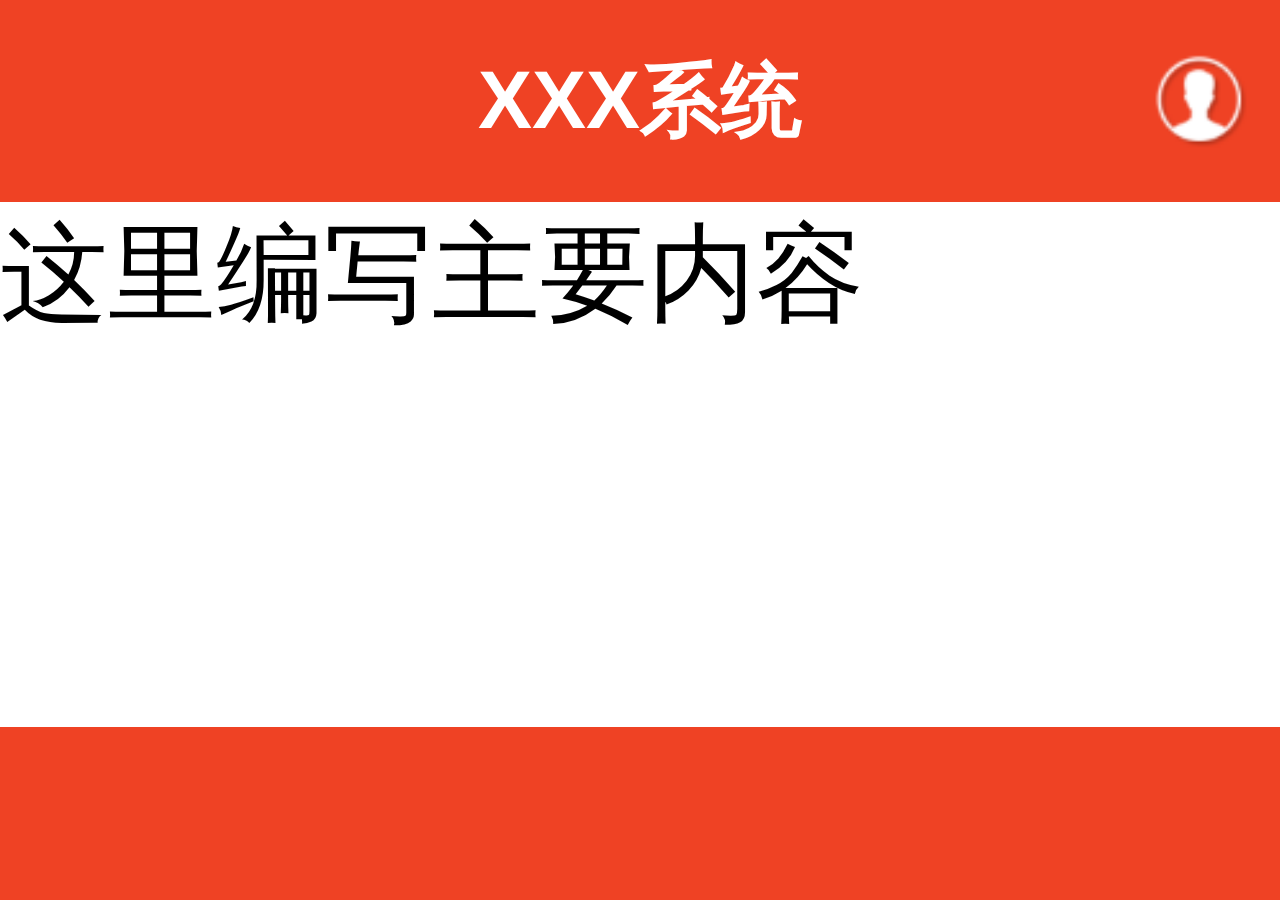
<file: index.html>
<!DOCTYPE html>
<html  data-dpr="2" lang="en" style="width: 100%; height: 100%; overflow: hidden;">
<head>
	<meta charset="UTF-8">
	<meta http-equiv="X-UA-Compatible" content="IE=edge">
	<meta name="viewport" content="width=device-width, initial-scale=1, maximum-scale=1, user-scalable=no">
	<meta name="apple-mobile-web-app-capable" content="yes">
    <meta name="mobile-web-app-capable" content="yes">
    <meta content="black" name="apple-mobile-web-app-status-bar-style">
    <meta content="telephone=no,email=no" name="format-detection">
    <meta name="App-Config" content="fullscreen=yes,useHistoryState=yes,transition=yes">
	<title>webAPP</title>
	<link rel="stylesheet" type="text/css" href="css/base.css">
	<script type="text/javascript" src="js/jquery.min.js"></script>
	<script type="text/javascript" src="index.js"></script>

</head>
<body>
	<!-- 头部 -->
	<div class="lx-header-top">
		<h1 class="lx-header-top-title">XXX系统</h1>
		<img src="images/user.png" class="lx-header-top-login">
	</div>
	<!-- 主体 -->
	<div class="lx-body-main">
		这里编写主要内容
	</div>
	<!-- 底部 -->
	<div class="lx-footer"></div>
</body>
</html>
</file>
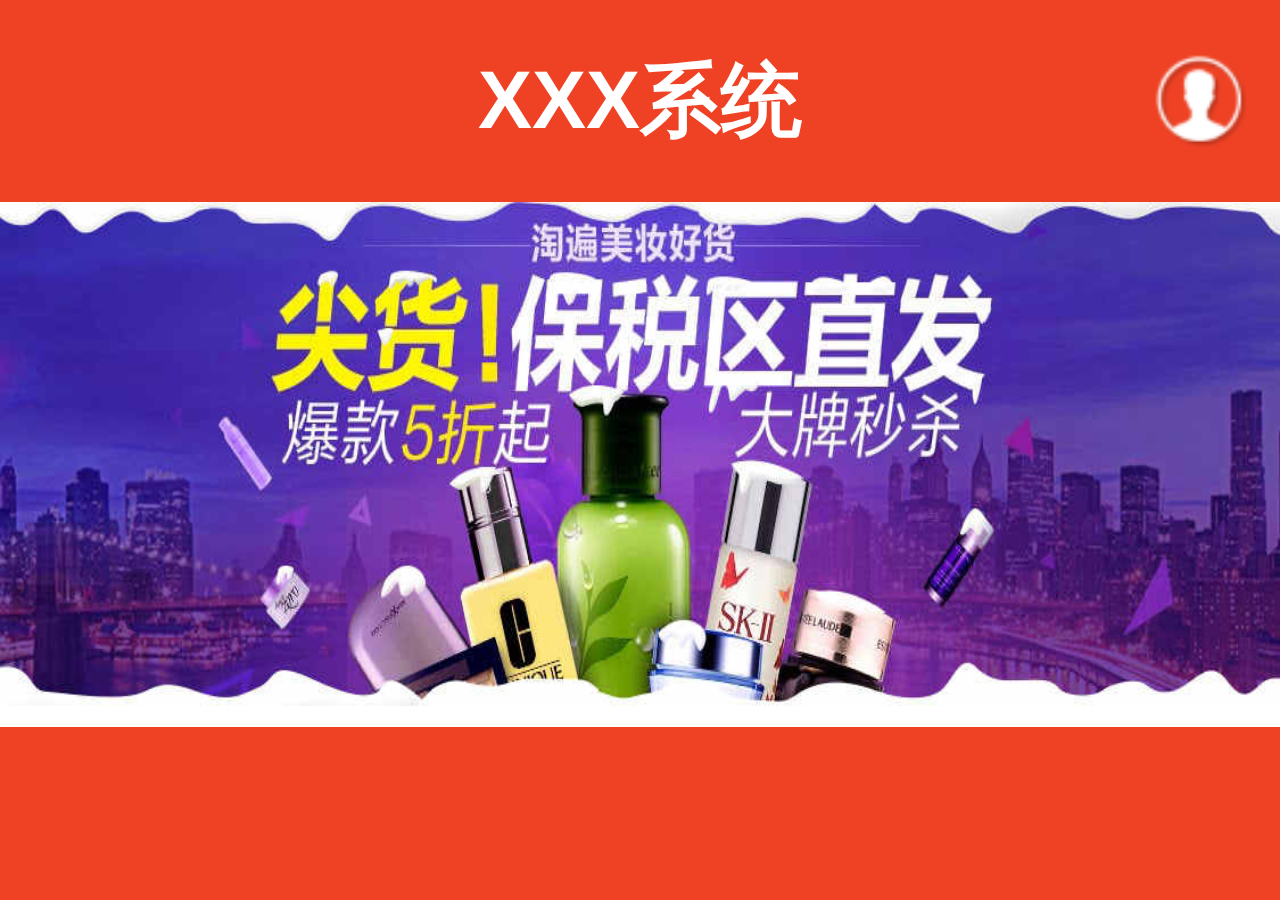
<file: listImg.html>
<!DOCTYPE html>
<html  data-dpr="2" lang="en" style="width: 100%; height: 100%; overflow: hidden;">
<head>
	<meta charset="UTF-8">
	<meta http-equiv="X-UA-Compatible" content="IE=edge">
	<meta name="viewport" content="width=device-width, initial-scale=1, maximum-scale=1, user-scalable=no">
	<meta name="apple-mobile-web-app-capable" content="yes">
    <meta name="mobile-web-app-capable" content="yes">
    <meta content="black" name="apple-mobile-web-app-status-bar-style">
    <meta content="telephone=no,email=no" name="format-detection">
    <meta name="App-Config" content="fullscreen=yes,useHistoryState=yes,transition=yes">
	<title>webAPP</title>
	<link rel="stylesheet" type="text/css" href="css/base.css">
	<script type="text/javascript" src="js/Init.js"></script>
	<script type="text/javascript" src="js/img.js"></script>
</head>
<body>
	<div class="lx-header-top">
		<h1 class="lx-header-top-title">XXX系统</h1>
		<img src="images/user.png" class="lx-header-top-login">
	</div>
	<div class="lx-body-main">
		<div class="lx-UI-img">
			<div data-slide-index="0"><a href="http://www.baidu.com"><img src="images/1.jpg"></a></div>
			<div data-slide-index="1"><a href="#"><img src="images/2.jpg"></a></div>
			<div data-slide-index="2"><a href="#"><img src="images/3.jpg"></a></div>
			<div data-slide-index="3"><a href="#"><img src="images/4.jpg"></a></div>
			<div data-slide-index="4"><a href="#"><img src="images/5.jpg"></a></div>
		</div>
		<div class="btn-blue"></div>
	</div>
	<div class="lx-footer"></div>

	<script type="text/javascript">
	  	function init(){
	  		inIt();//框架初始化
			imgInit('lx-UI-img');// 图片轮动
		}
		window.onload=init;
	</script>
</body>
</html>
</file>
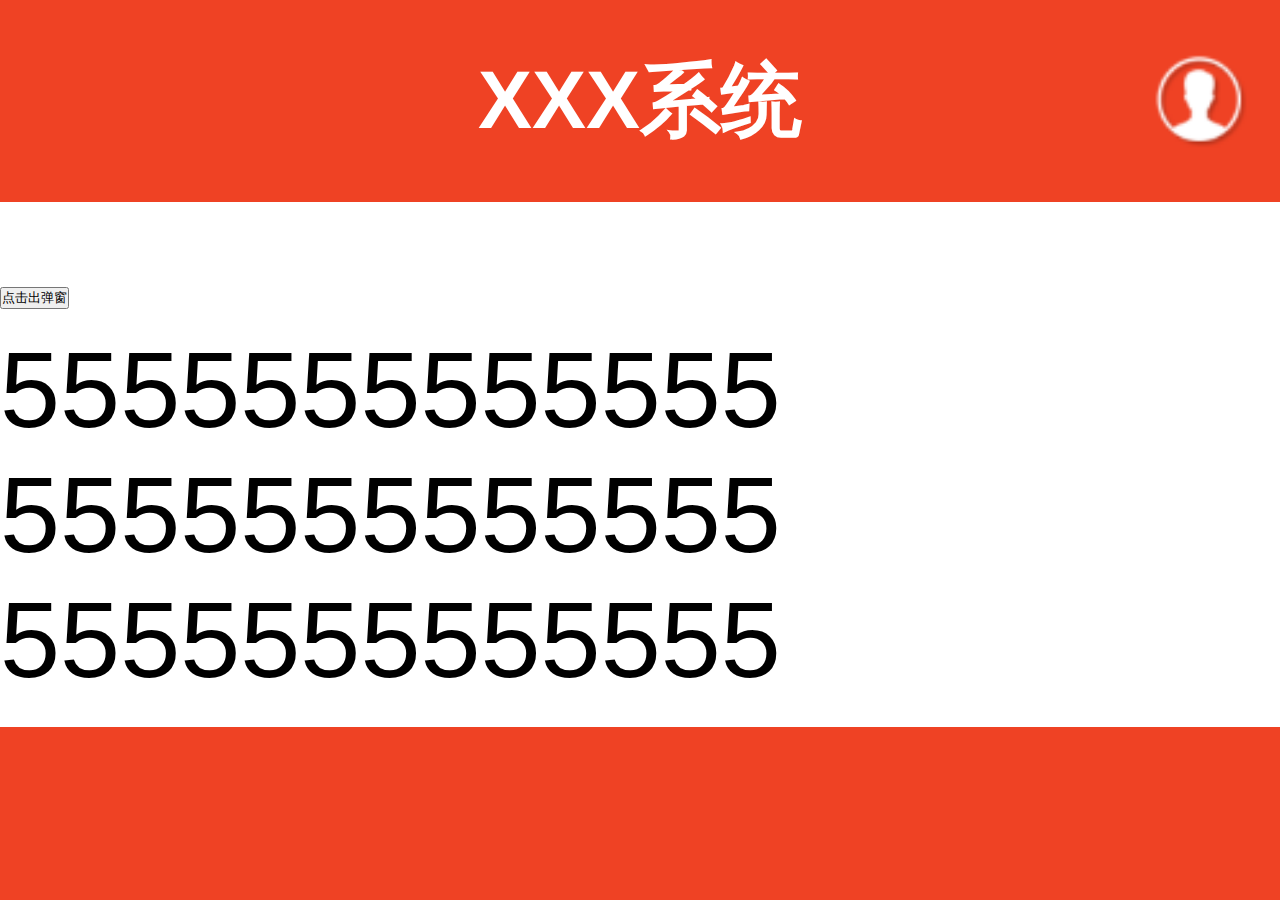
<file: mainlist.html>
<!DOCTYPE html>
<html  data-dpr="2" lang="en" style="width: 100%; height: 100%; overflow: hidden;">
<head>
	<meta charset="UTF-8">
	<meta http-equiv="X-UA-Compatible" content="IE=edge">
	<meta name="viewport" content="width=device-width, initial-scale=1, maximum-scale=1, user-scalable=no">
	<meta name="apple-mobile-web-app-capable" content="yes">
    <meta name="mobile-web-app-capable" content="yes">
    <meta content="black" name="apple-mobile-web-app-status-bar-style">
    <meta content="telephone=no,email=no" name="format-detection">
    <meta name="App-Config" content="fullscreen=yes,useHistoryState=yes,transition=yes">
	<title>webAPP</title>
	<link rel="stylesheet" type="text/css" href="css/base.css">
	<script type="text/javascript" src="js/Init.js"></script>
</head>
<body>
	<!-- 头部 -->
	<div class="lx-header-top">
		<h1 class="lx-header-top-title">XXX系统</h1>
		<img src="images/user.png" class="lx-header-top-login">
	</div>
	<!-- 主体 -->
	<div class="lx-body-main">
		<div id="list">
			<div><input type="button" value="点击出弹窗" id='btn'></div>
			<div>5555555555555</div>
			<div>5555555555555</div>
			<div>5555555555555</div>
			<div>5555555555555</div>
			<div>5555555555555</div>
			<ul class="_list" id="list0" >
				<li style="height: 1rem;">这里编写主要内容</li>
				<li style="height: 1rem;">风飒飒1</li>
				<li style="height: 1rem;">风飒飒</li>
				<li style="height: 1rem;">风飒飒</li>
				<li style="height: 1rem;">风飒飒</li>
				<li style="height: 1rem;">风飒飒</li>
				<li style="height: 1rem;">风飒飒</li>
				<li style="height: 1rem;">风飒飒</li>
				<li style="height: 1rem;">风飒飒</li>
				<li style="height: 1rem;">风飒飒</li>
				<li style="height: 1rem;">风飒飒</li>
				<li style="height: 1rem;">风飒飒</li>
				<li style="height: 1rem;">风飒飒</li>
				<li style="height: 1rem;">风飒飒3</li>
			</ul>
		</div>
	</div>
	<div class="lx-hiddenMain"></div>
	<div class="lx-alert"> 
		<div class="lx-message">这是一个弹窗</div>
		<div class="lx-button-list">
			<span class="lx-ok">确定</span><span class="lx-cancel">取消</span>
		</div>
	</div>
	<!-- 底部 -->
	<div class="lx-footer"></div>
	<!-- 页面初始化 -->
	<script type="text/javascript">
		inIt();
		var mainScroll = document.querySelector('.lx-body-main');
		var _list = document.getElementById('list');
		var list0 = document.getElementById('list0');
		mainScroll.onscroll = function(){
			var scroll_h = mainScroll.scrollTop+mainScroll.offsetHeight;
			var _list_h = _list.offsetHeight;
			var s_list_h = scroll_h - _list_h;
			if(s_list_h >= 0 ){
				(function(){
					for(var i = 0;i<5;i++){
						var li = document.createElement('li');
						li.innerHTML = '列表'+(i+1)+'';
						list0.appendChild(li);
					}
				})();
			}
		}
		/* ============ 弹窗 ============ */
		var btn = document.getElementById('btn');
		btn.onclick= function(){
			toLxalert(true,'Hello World');
		}

	</script>
</body>

</html>
</file>
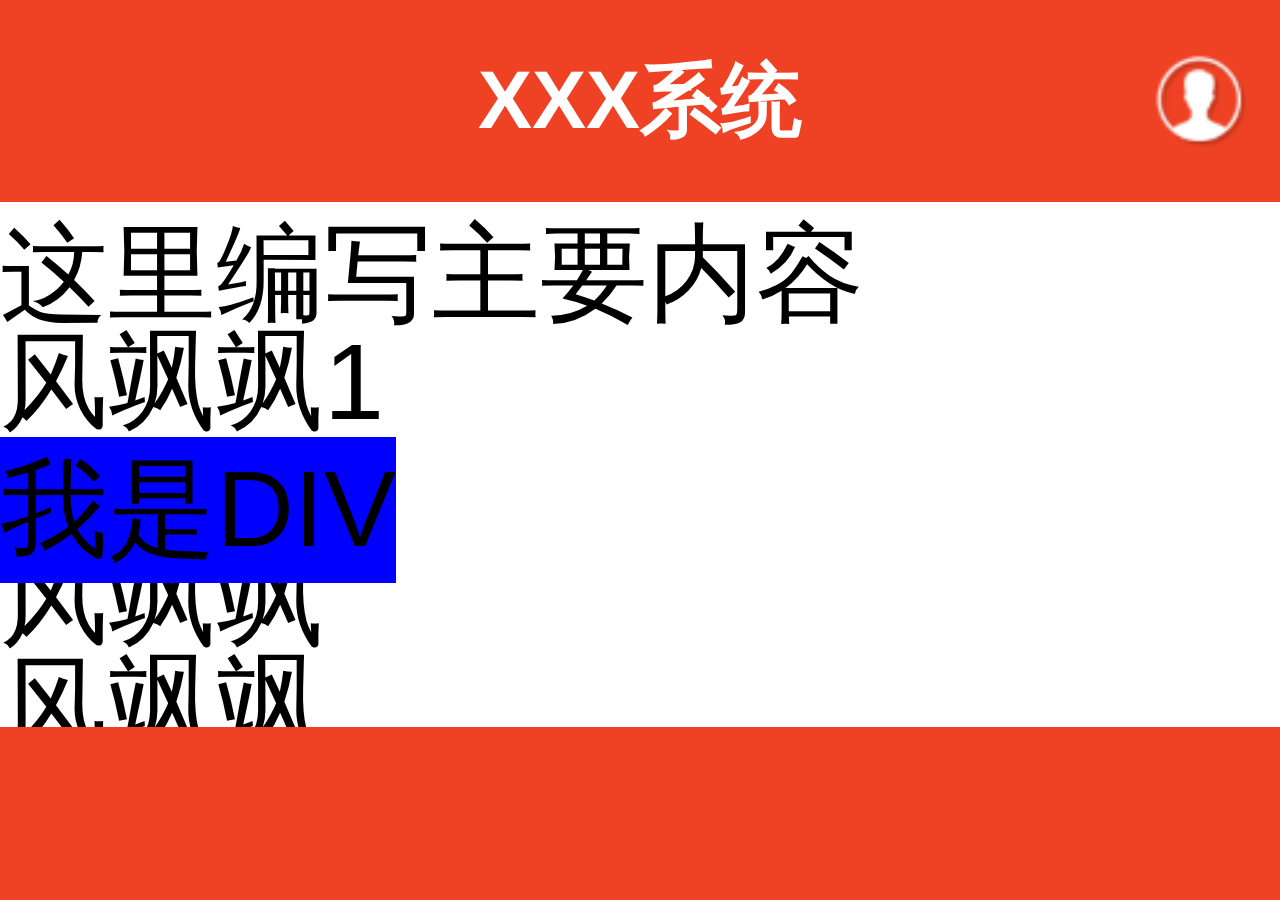
<file: t.html>
<!DOCTYPE html>
<html  data-dpr="2" lang="en" style="width: 100%; height: 100%; overflow: hidden;">
<head>
	<meta charset="UTF-8">
	<meta http-equiv="X-UA-Compatible" content="IE=edge">
	<meta name="viewport" content="width=device-width, initial-scale=1, maximum-scale=1, user-scalable=no">
	<meta name="apple-mobile-web-app-capable" content="yes">
    <meta name="mobile-web-app-capable" content="yes">
    <meta content="black" name="apple-mobile-web-app-status-bar-style">
    <meta content="telephone=no,email=no" name="format-detection">
    <meta name="App-Config" content="fullscreen=yes,useHistoryState=yes,transition=yes">
	<title>webAPP</title>
	<link rel="stylesheet" type="text/css" href="css/base.css">
	<script type="text/javascript" src="js/Init.js"></script>
</head>
<body onload="inIt()">
	<!-- 头部 -->
	<div class="lx-header-top">
		<h1 class="lx-header-top-title">XXX系统</h1>
		<img src="images/user.png" class="lx-header-top-login">
	</div>
	<!-- 主体 -->
	<div class="lx-body-main">
	<ul class="_list" id="list" style="height:10rem">
			<li style="    height: 1rem;">这里编写主要内容</li>
			<li style="    height: 1rem;">风飒飒1</li>
			<li style="    height: 1rem;">风飒飒</li>
			<li style="    height: 1rem;">风飒飒</li>
			<li style="    height: 1rem;"> 风飒飒</li>
			<li style="    height: 1rem;"> 风飒飒</li>
			<li style="    height: 1rem;"> 风飒飒</li>
			<li style="    height: 1rem;"> 风飒飒</li>
			<li style="    height: 1rem;"> 风飒飒</li>
			<li style="    height: 1rem;"> 风飒飒</li>
			<li style="    height: 1rem;"> 风飒飒</li>
			<li style="    height: 1rem;"> 风飒飒</li>
			<li style="    height: 1rem;"> 风飒飒</li>
			<li style="    height: 1rem;"> 风飒飒</li>
			<li style="    height: 1rem;"> 风飒飒</li>
		</ul>
		<div style="position: absolute;background:blue" id = "div">我是DIV</div>
	</div>
	<!-- 底部 -->
	<div class="lx-footer"></div>
	<!-- 页面初始化 -->
	<script type="text/javascript">
		var s = {
			"S":function(salary){
				return salary*4;
			},
			"A":function(salary){
				return salary*3;
			},
			"B":function(salary){
				return salary*2;
			}
		}
		var calculate = function(level,salary){
			return s[level](salary);
		}
		console.log(calculate("S",10000));


		var tween = {
			linear:function(t,b,c,d){
				return c*t/d+b;
			},
			easeIn:function(t,b,c,d){
				return c*(t /= d)*t+b;
			},
			strongEaseIn:function(t,b,c,d){
				return c*(t /= d)*t*t*t*t+b;
			},
			strongEaseOut:function(t,b,c,d){
				return c*((t = t/d -1)*t*t*t*t+1)+b;
			},
			sineaseIn:function(t,b,c,d){
				return c*(t /=d)*t*t+b;
			},
			sineaseOut:function(t,b,c,d){
				return c*((t = t / d -1)*t*t+1)+b;
			}
		};
		var Animate = function(dom){
			this.dom          = dom;
			this.startTime    = 0;
			this.startPos     = 0;
			this.endPos       = 0;
			this.propertyName = null;
			this.easing       = null;
			this.duration     = null;
		}
		Animate.prototype.start = function(propertyName,endPos,duration,easing) {
			this.startTime = +new Date;
			this.startPos  = this.dom.getBoundingClientRect()[propertyName];
			this.propertyName = propertyName;
			this.endPos = endPos;
			this.duration = duration;
			this.easing = tween[easing];
			var  self = this;
			var timeId = setInterval(function() {
				if(self.step() == false){
					clearInterval(timeId);
				}
			},19);
		};
		Animate.prototype.step = function(){
			var t = +new Date;
			if(t >= this.startTime + this.duration){
				this.update(this.endPos);
				return false;
			}
			var pos = this.easing(t-this.startTime,this.startPos,this.endPos-this.startPos,this.duration);
			this.update(pos);
		}
		Animate.prototype.update = function(pos){
			this.dom.style[this.propertyName] = pos +'px';
		}
		var div = document.getElementById('div');
		var animate = new Animate(div);
		// animate.start('left',500,1000,'strongEaseOut');
		animate.start('top',500,1000,'linear');

		for(var i = 0; i < 10; i++ ){ 
			(function(x){ 
				setTimeout(function(){ console.log(x) },x*1000) 
			})(i) 
		}
		(function(document){
		    var viewport;
		    var obj = {
		        init:function(id){
		           viewport = document.querySelector("#"+id);
		        },
		        addChild:function(child){
		            viewport.appendChild(child);
		        },
		        removeChild:function(child){
		            viewport.removeChild(child);
		        }
		    }
		    window.jView = obj;
		})(document);
		var _list = document.querySelector('#list');
		console.log(_list.offsetWidth)
		// console.log(_list.offsetHeight*3)
		// console.log(_list.offsetHeight*15)
		console.log(_list.clientHeight)
		// f(document)
	</script>
</body>
</html>
</file>
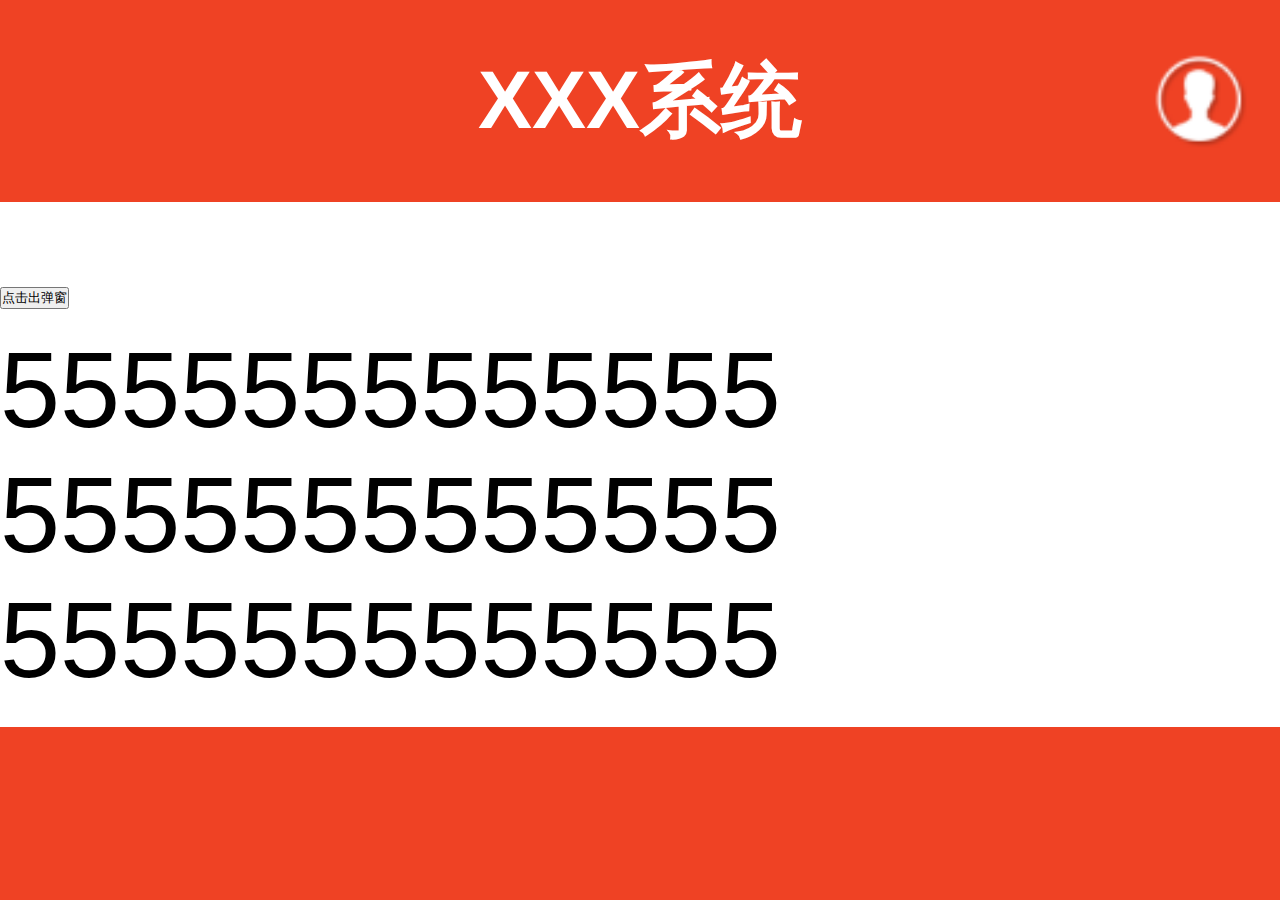
<file: css/webAPP.html>
<!DOCTYPE html>
<!-- saved from url=(0038)http://192.168.1.33:8088/mainlist.html -->
<html data-dpr="2" lang="en" style="width: 100%; height: 100%; overflow: hidden; font-size: 37.5px;"><head><meta http-equiv="Content-Type" content="text/html; charset=UTF-8">
	<meta charset="UTF-8">
	<meta http-equiv="X-UA-Compatible" content="IE=edge">
	<meta name="viewport" content="width=device-width, initial-scale=1, maximum-scale=1, user-scalable=no">
	<meta name="apple-mobile-web-app-capable" content="yes">
    <meta name="mobile-web-app-capable" content="yes">
    <meta content="black" name="apple-mobile-web-app-status-bar-style">
    <meta content="telephone=no,email=no" name="format-detection">
    <meta name="App-Config" content="fullscreen=yes,useHistoryState=yes,transition=yes">
	<title>webAPP</title>
	<link rel="stylesheet" type="text/css" href="./webAPP_files/base.css">
	<script type="text/javascript" src="./webAPP_files/Init.js"></script><style type="text/css"></style>
	<style type="text/css">
		
	</style>
</head>
<body style="width: 375px; height: 627px;">
	<!-- 头部 -->
	<div class="lx-header-top">
		<h1 class="lx-header-top-title">XXX系统</h1>
		<img src="./webAPP_files/user.png" class="lx-header-top-login">
	</div>
	<!-- 主体 -->
	<div class="lx-body-main" style="height: 13.2533rem; overflow-y: auto; overflow-x: hidden;">
		<div id="list">
			<div><input type="button" value="点击出弹窗" id="btn"></div>
			<div>5555555555555</div>
			<div>5555555555555</div>
			<div>5555555555555</div>
			<div>5555555555555</div>
			<div>5555555555555</div>
			<ul class="_list" id="list0">
				<li style="height: 1rem;">这里编写主要内容</li>
				<li style="height: 1rem;">风飒飒1</li>
				<li style="height: 1rem;">风飒飒</li>
				<li style="height: 1rem;">风飒飒</li>
				<li style="height: 1rem;"> 风飒飒</li>
				<li style="height: 1rem;"> 风飒飒</li>
				<li style="height: 1rem;"> 风飒飒</li>
				<li style="height: 1rem;"> 风飒飒</li>
				<li style="height: 1rem;"> 风飒飒</li>
				<li style="height: 1rem;"> 风飒飒</li>
				<li style="height: 1rem;"> 风飒飒</li>
				<li style="height: 1rem;"> 风飒飒</li>
				<li style="height: 1rem;"> 风飒飒</li>
				<li style="height: 1rem;"> 风飒飒3</li>
			</ul>
		</div>
		
	</div>
	<div class="lx-hiddenMain" style="display: none;"></div>
	<div class="lx-alert animated zoomOut" style="display: none;"> 
		<div class="lx-message">Hello World</div>
		<div class="lx-button-list">
			<span class="lx-ok">确定</span><span class="lx-cancel">取消</span>
		</div>
	</div>
	<!-- 底部 -->
	<div class="lx-footer"></div>
	<!-- 页面初始化 -->
	<script type="text/javascript">
		inIt();
		var mainScroll = document.querySelector('.lx-body-main');
		var _list = document.getElementById('list');
		var list0 = document.getElementById('list0');
		mainScroll.onscroll = function(){
			if(mainScroll.scrollTop+mainScroll.offsetHeight - _list.offsetHeight >= 0 ){
				(function(){
					for(var i = 0;i<5;i++){
						var li = document.createElement('li');
						li.innerHTML = '列表'+(i+1)+'';
						list0.appendChild(li);
					}
				})();
			}
		}

		String.prototype.toLxalert = function(issure,message){
			var lxalert_hidden = document.querySelector('.lx-hiddenMain');
			var lxalert        = document.querySelector('.lx-alert');
			var ok             = document.querySelector('.lx-ok');
			var cancel         = document.querySelector('.lx-cancel');
			var lxmessage      = document.querySelector('.lx-message');
			if(issure == true){
				cancel.style.display = 'none';
				ok.style.float = 'none';
				ok.style.marginTop = '0';
				ok.style.marginBottom = '0';
				ok.style.marginRight = 'auto';
				ok.style.marginLeft = 'auto';
			}
			lxmessage.innerHTML = ""+message+"";
			mainScroll.onclick = function(){	
				lxalert_hidden.style.display = 'block';
				lxalert.style.display = 'block';
				lxalert.className = 'lx-alert animated zoomIn';
			}
			ok.onclick = function(){
				lxalert.className = 'lx-alert animated zoomOut';
				lxalert_hidden.style.display = 'none';
				setTimeout(function(){lxalert.style.display = 'none';},500)
			}
			cancel.onclick = function(){
				lxalert.className = 'lx-alert animated zoomOut';
				lxalert_hidden.style.display = 'none';			
				setTimeout(function(){lxalert.style.display = 'none';},500)
			}
		}
		// String.prototype.stringtoarr=function(){  
		//            var arr=[];  
		//            for(x=0;x<this.length;x++){  
		//            arr[x]=this.charAt(x);  
		//            }  
		//     return arr;      
		// }  
		// var s = ''
		var btn = document.getElementById('btn');
		btn.toString().toLxalert(false,'Hello World');
		

		
		
	</script>


</body></html>
</file>
<file: css/base.css>
body{font-family:sans-serif}html{font-size:10px}@media screen and (min-width: 321px) and (max-width: 375px){html{font-size:11px}}@media screen and (min-width: 376px) and (max-width: 414px){html{font-size:12px}}@media screen and (min-width: 415px) and (max-width: 639px){html{font-size:15px}}@media screen and (min-width: 640px) and (max-width: 719px){html{font-size:20px}}@media screen and (min-width: 720px) and (max-width: 749px){html{font-size:22.5px}}@media screen and (min-width: 750px) and (max-width: 799px){html{font-size:23.5px}}@media screen and (min-width: 800px){html{font-size:25px}}body,div,p,h1,h2,h3,h4,h5,h6,ul,ol,li,dl,dt,dd,table,tr,td,th,form,label,input,textarea,select,button,blockquote,span,img,a img,a,pre,hr{margin:0;padding:0}li{list-style-type:none}img{border:0px}.lx-header-top{height:1.86667rem;background-color:#EF4224;width:100%;position:relative}.lx-header-top-title{color:#FFF;font-size:0.75rem;height:1.86667rem;text-align:center;line-height:1.86667rem}.lx-header-top-login{position:absolute;height:1.86667rem;top:0.4303rem;width:1rem;height:1rem;background-size:contain;background-position:50% 50%;background-repeat:no-repeat;right:0.27rem}.lx-footer{position:fixed;background:#EF4224;height:1.6rem;width:100%;bottom:0px}.UIimg{height:4.66667rem;position:relative;width:10rem;margin:0 auto}.img{box-sizing:border-box;line-height:0;width:10rem;height:5rem;position:absolute;background-size:contain;background-position:50% 50%;background-repeat:no-repeat}.lx-UI-img{position:relative;z-index:1;height:4.66667rem;margin:0px;padding:0px}.lx-UI-img div{width:100%;height:100%;overflow:hidden;position:absolute;float:left}.lx-UI-img img{width:100%;height:100%}.lx-hiddenMain{position:absolute;background:black;top:0px;left:0px;width:2000px;height:4000px;z-index:2;opacity:0.65;display:none;overflow:hidden}.lx-alert{position:absolute;top:200px;width:300px;height:200px;z-index:3;background:white;margin:0 auto;left:37.5px;border-radius:5px;-moz-box-shadow:0 0 1px 1px #3AA0F6;box-shadow:0 0 1px 1px #3AA0F6;display:none}.lx-message{width:100%;margin:0 auto;margin-top:10px;text-align:center;border-bottom:1px solid #3AA0F6;height:50%}.lx-button-list{width:80%;margin:0 auto;text-align:center;height:50%;margin-top:6.25%}.lx-ok{background-color:#3AA0F6;color:white;width:45%;display:block;float:left;border-radius:5px;font-size:22px;height:40px;line-height:40px}.lx-cancel{background-color:#3AA0F6;color:white;width:45%;display:block;float:right;border-radius:5px;font-size:22px;height:40px;line-height:40px}.animated{-webkit-animation-duration:0.5s;animation-duration:0.5s;animation-fill-mode:both;-webkit-animation-fill-mode:both}@-webkit-keyframes zoomIn{from{opacity:0;-webkit-transform:scale3d(0.3, 0.3, 0.3);transform:scale3d(0.3, 0.3, 0.3)}50%{opacity:1}}@keyframes zoomIn{from{opacity:0;-webkit-transform:scale3d(0.3, 0.3, 0.3);transform:scale3d(0.3, 0.3, 0.3)}50%{opacity:1}}.zoomIn{-webkit-animation-name:zoomIn;animation-name:zoomIn}@-webkit-keyframes zoomOut{from{opacity:1}50%{opacity:0;-webkit-transform:scale3d(0.3, 0.3, 0.3);transform:scale3d(0.3, 0.3, 0.3)}to{opacity:0}}@keyframes zoomOut{from{opacity:1}50%{opacity:0;-webkit-transform:scale3d(0.3, 0.3, 0.3);transform:scale3d(0.3, 0.3, 0.3)}to{opacity:0}}.zoomOut{-webkit-animation-name:zoomOut;animation-name:zoomOut}.main-body{background-image:url("images/bg_login.png");width:10rem;height:17.78667rem}
/*# sourceMappingURL=base.css.map */
</file>
<file: css/webAPP_files/base.css>
body{font-family:sans-serif}html{font-size:10px}@media screen and (min-width: 321px) and (max-width: 375px){html{font-size:11px}}@media screen and (min-width: 376px) and (max-width: 414px){html{font-size:12px}}@media screen and (min-width: 415px) and (max-width: 639px){html{font-size:15px}}@media screen and (min-width: 640px) and (max-width: 719px){html{font-size:20px}}@media screen and (min-width: 720px) and (max-width: 749px){html{font-size:22.5px}}@media screen and (min-width: 750px) and (max-width: 799px){html{font-size:23.5px}}@media screen and (min-width: 800px){html{font-size:25px}}.css{width:100px;height:100px;background-size:100px 100px}body,div,p,h1,h2,h3,h4,h5,h6,ul,ol,li,dl,dt,dd,table,tr,td,th,form,label,input,textarea,select,button,blockquote,span,img,a img,a,pre,hr{margin:0;padding:0}li{list-style-type:none}img{border:0px}.lx-header-top{height:1.86667rem;background-color:#EF4224;width:100%;position:relative}.lx-header-top-title{color:#FFF;font-size:0.75rem;height:1.86667rem;text-align:center;line-height:1.86667rem}.lx-header-top-login{position:absolute;height:1.86667rem;top:0.4303rem;width:1rem;height:1rem;background-size:contain;background-position:50% 50%;background-repeat:no-repeat;right:0.27rem}.lx-footer{position:fixed;background:#EF4224;height:1.6rem;width:100%;bottom:0px}.UIimg{height:4.66667rem;position:relative;width:10rem;margin:0 auto}.img{box-sizing:border-box;line-height:0;width:10rem;height:5rem;position:absolute;background-size:contain;background-position:50% 50%;background-repeat:no-repeat}.lx-UI-img{position:relative;z-index:1;height:4.66667rem;margin:0px;padding:0px}.lx-UI-img div{width:100%;height:100%;overflow:hidden;position:absolute;float:left}.lx-UI-img img{width:100%;height:100%}.lx-hiddenMain{position:absolute;background:black;top:0px;left:0px;width:2000px;height:4000px;z-index:2;opacity:0.65;display:none;overflow:hidden}.lx-alert{position:absolute;top:200px;width:300px;height:200px;z-index:3;background:white;margin:0 auto;left:37.5px;border-radius:5px;-moz-box-shadow:0 0 1px 1px #3AA0F6;box-shadow:0 0 1px 1px #3AA0F6;display:none}.lx-message{width:80%;margin:0 auto;margin-top:40px;text-align:center;padding-bottom:20px;border-bottom:1px solid #3AA0F6}.lx-ok{background-color:#3AA0F6;color:white;width:100px;display:block;float:left;border-radius:5px;font-size:22px;height:40px;line-height:40px}.lx-cancel{background-color:#3AA0F6;color:white;width:100px;display:block;float:right;border-radius:5px;font-size:22px;height:40px;line-height:40px}.lx-button-list{width:70%;margin:0 auto;margin-top:20px;text-align:center}.animated{-webkit-animation-duration:0.5s;animation-duration:0.5s;animation-fill-mode:both;-webkit-animation-fill-mode:both}@-webkit-keyframes zoomIn{from{opacity:0;-webkit-transform:scale3d(0.3, 0.3, 0.3);transform:scale3d(0.3, 0.3, 0.3)}50%{opacity:1}}@keyframes zoomIn{from{opacity:0;-webkit-transform:scale3d(0.3, 0.3, 0.3);transform:scale3d(0.3, 0.3, 0.3)}50%{opacity:1}}.zoomIn{-webkit-animation-name:zoomIn;animation-name:zoomIn}@-webkit-keyframes zoomOut{from{opacity:1}50%{opacity:0;-webkit-transform:scale3d(0.3, 0.3, 0.3);transform:scale3d(0.3, 0.3, 0.3)}to{opacity:0}}@keyframes zoomOut{from{opacity:1}50%{opacity:0;-webkit-transform:scale3d(0.3, 0.3, 0.3);transform:scale3d(0.3, 0.3, 0.3)}to{opacity:0}}.zoomOut{-webkit-animation-name:zoomOut;animation-name:zoomOut}
/*# sourceMappingURL=base.css.map */
</file>
